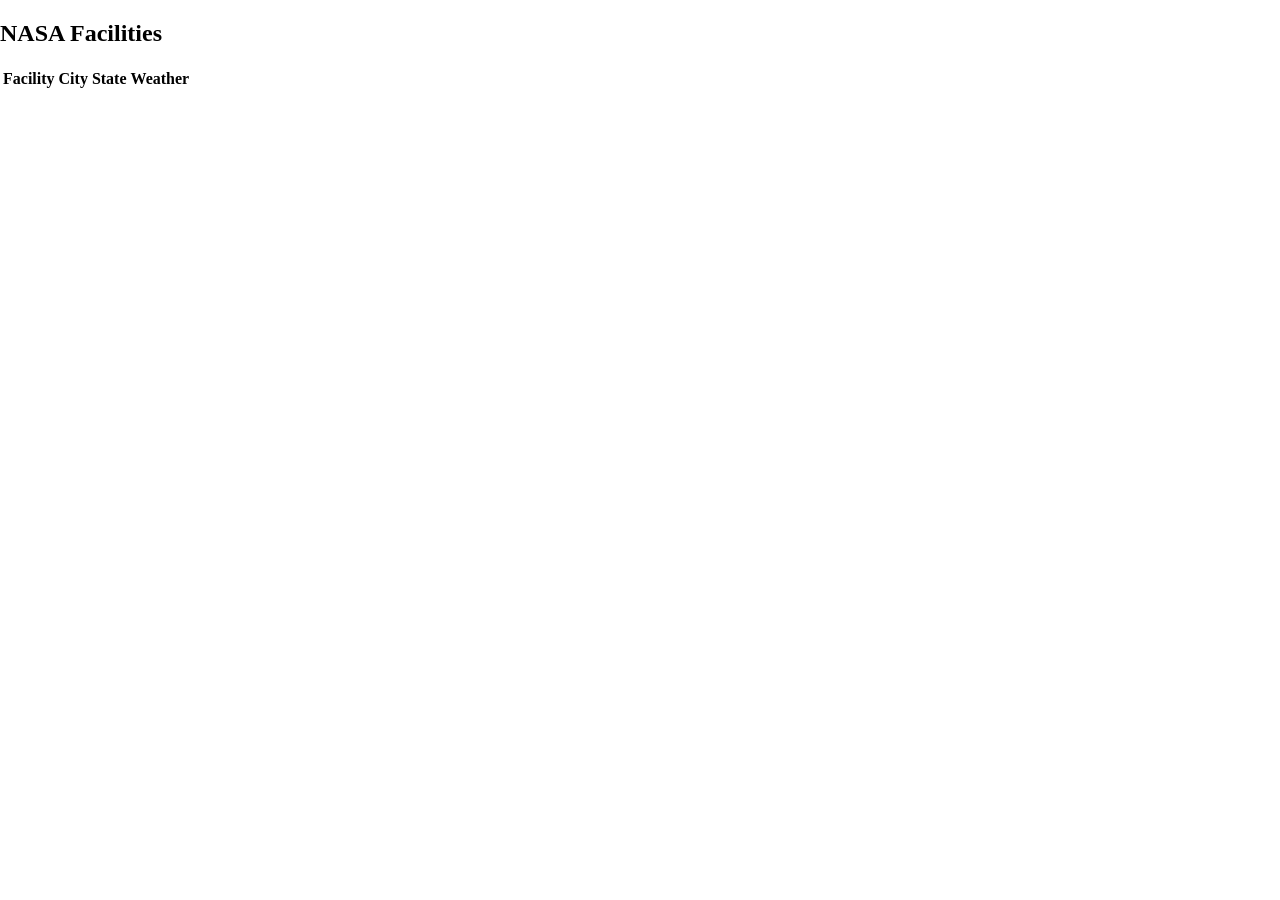
<file: index.html>
<!DOCTYPE html>
<html lang="en" dir="ltr">
  <head>
    <meta charset="utf-8">
    <meta name="viewport" content="width=device-width, initial-scale=1">
    <title>NASA Facility Weather</title>
    <link rel="stylesheet" href="css/style.css">
  </head>
  <body>

    <section class="container">
      <header>
        <h1>NASA Facilities</h1>
      </header>
      <table class="pCon">
        <tr>
          <th>Facility</th>
          <th>City</th>
          <th>State</th>
          <th>Weather</th>
        </tr>
      </table>
    </section>

  <script src="js/script.js" type="text/javascript"></script>
  </body>
</html>
</file>
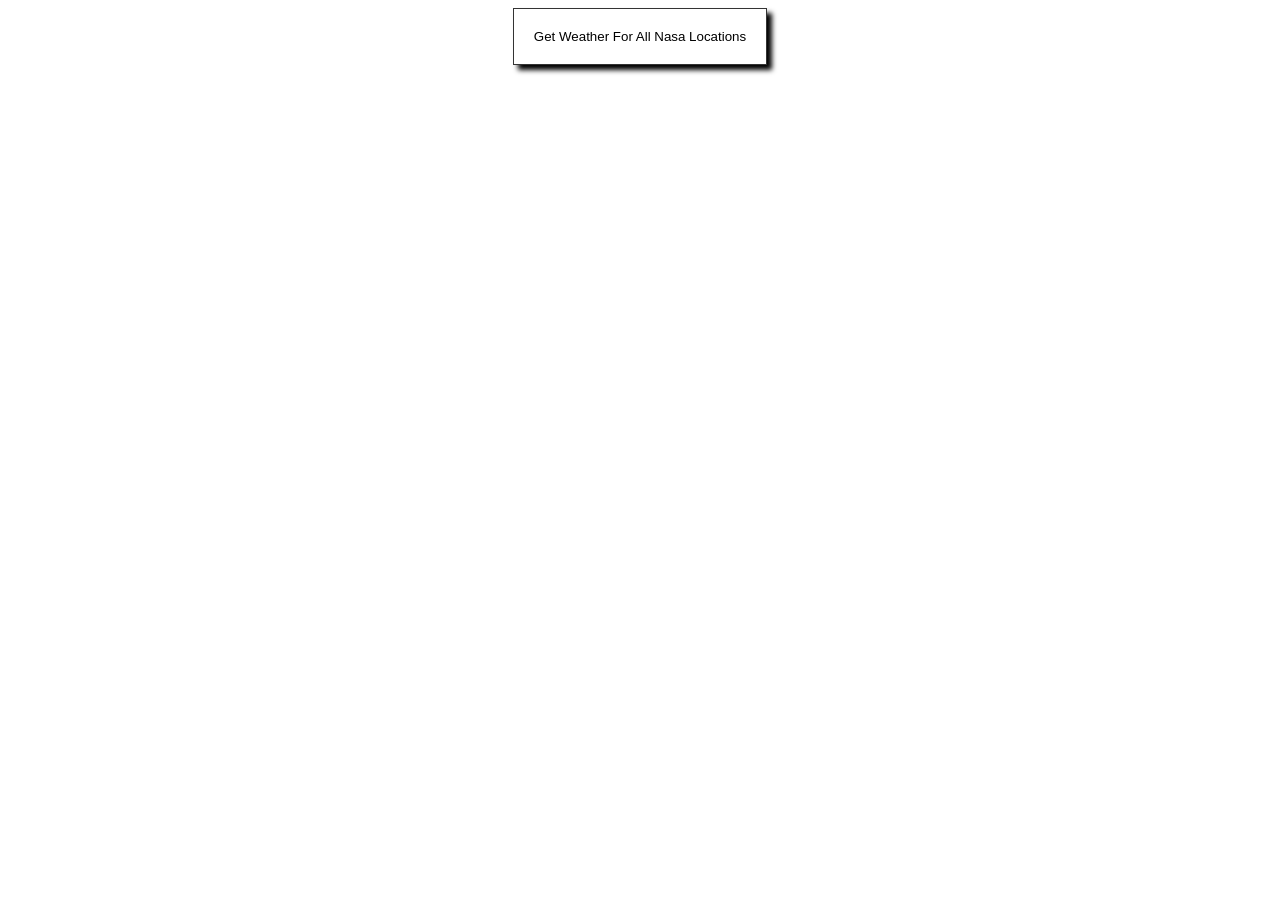
<file: nasaWeather/index.html>
<!DOCTYPE html>
<html lang="en" dir="ltr">

<head>
  <meta charset="utf-8">
  <link href="https://fonts.googleapis.com/css?family=Dosis:400,700" rel="stylesheet">
  <link rel="stylesheet" href="css/style.css">
  <title></title>
</head>

<body>
  <section class="container">
    <table id="table">
      <tr>

      </tr>

    </table>
  </section>
  <form action="">
    <button id="button" class="button hide" type="button">Get Weather For All Nasa Locations
    </button>
  </form>


  <script type="text/javascript" src="js/main.js" charset="utf-8" async defer></script>
</body>

</html>
</file>
<file: css/style.css>
* {
  box-sizing: border-box;
}

body {
  margin:0;
}

.clearfix:after {
     content: ".";
     display: block;
     clear: both;
     visibility: hidden;
     line-height: 0;
     height: 0;
}

/***************************************

*****************************************/


/***************************************

*****************************************/


/***************************************

*****************************************/


/***************************************
MEDIA QUERIES
*****************************************/

/* tablet */
@media (min-width: 768px) and (max-width: 1023px){

}

/* mobile */
@media screen and (max-width: 767px){

}
</file>
<file: nasaWeather/css/style.css>
body {
  font-family: 'Dosis', sans-serif;
}

.button {
  margin: 0 auto;
    text-align: center;
    border: none;
    border: 1px solid #333;
    background: white;
    padding: 20px;
    box-shadow: black 5px 5px 5px;
    transform: scale(1);
}

.button:hover {
  transform: scale(1.1);
}

.table {
  font-family: 'Dosis', sans-serif;
  border: 1px solid #222;
  margin: 0 auto;

}

.data {
  border: 1px solid #333;
  padding: 20px;
  background: #333;
  color: white;
}

.hide {
  display: block;
}
</file>
